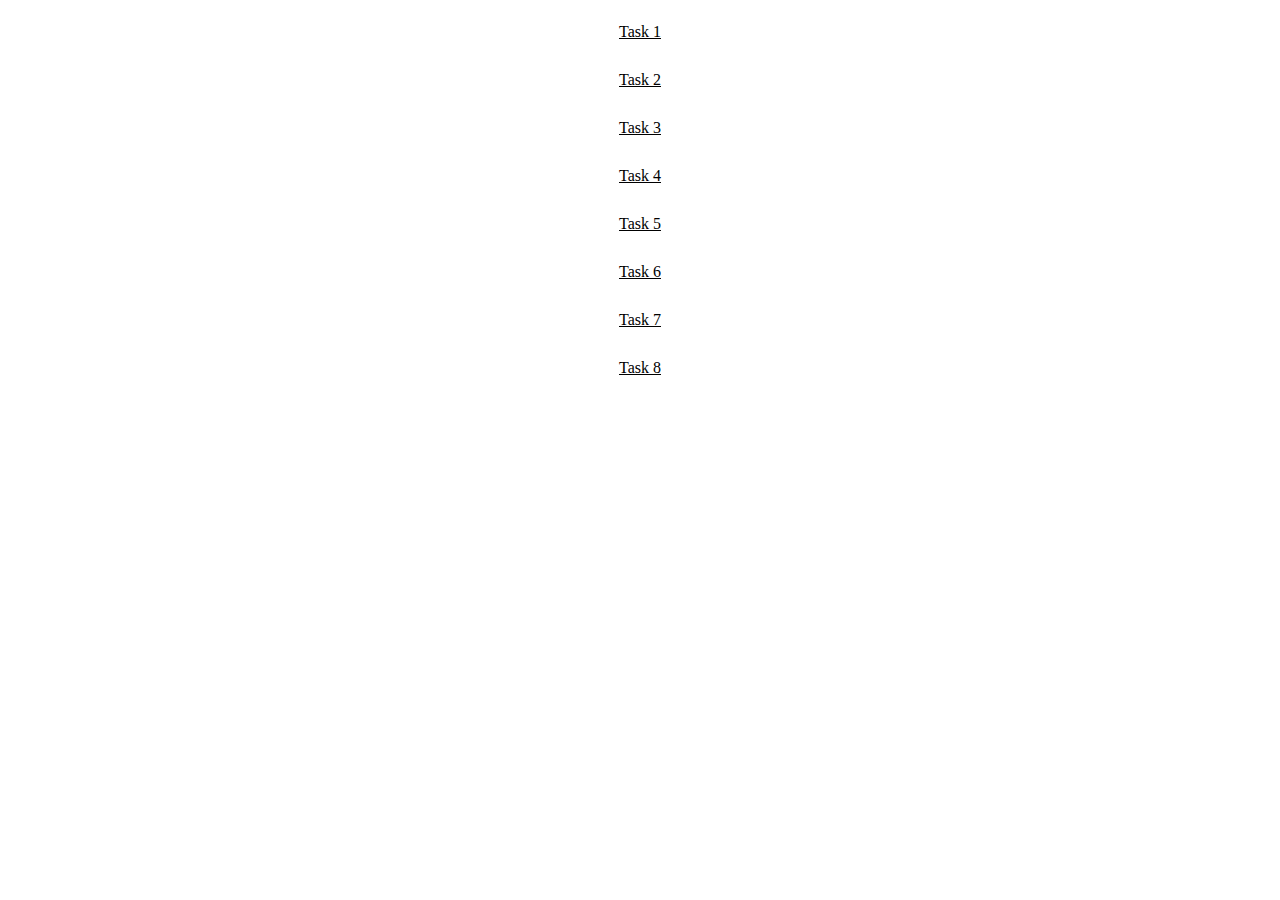
<file: index.html>
<!DOCTYPE html>
<html lang="en">
<head>
  <meta charset="UTF-8">
  <title>JS DOM</title>
  <style>
    a {
      display: block;
      color: black;
      text-align: center;
      line-height: 3rem;
    }
  </style>
</head>
<body>
  <a href="html/task1.html">Task 1</a>
  <a href="html/task2.html">Task 2</a>
  <a href="html/task3.html">Task 3</a>
  <a href="html/task4.html">Task 4</a>
  <a href="html/task5.html">Task 5</a>
  <a href="html/task6.html">Task 6</a>
  <a href="html/task7.html">Task 7</a>
  <a href="html/task8.html">Task 8</a>
</body>
</html>
</file>
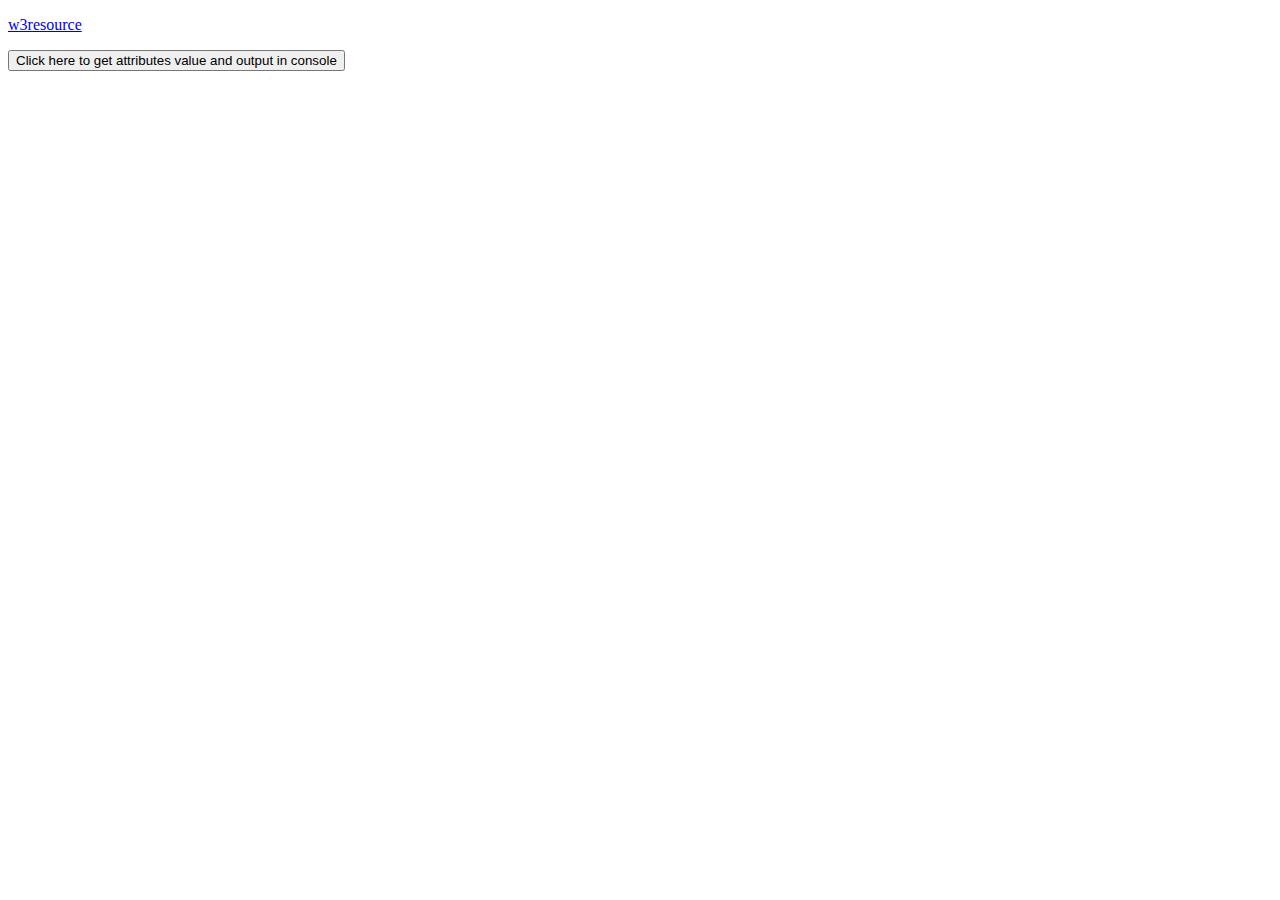
<file: html/task1.html>
<!DOCTYPE html>
<html lang="en">
<head>
  <title>Title</title>
  <meta charset=utf-8 />
</head>
<body>
  <p>
    <a id="w3r" type="text/html" hreflang="en-us" rel="nofollow" target="_self" href="http://www.w3resource.com/">w3resource</a>
  </p>
  <button onclick="getAttributes()">Click here to get attributes value and output in console</button>
  <script src="../js/script1.js"></script>
</body>
</html>
</file>
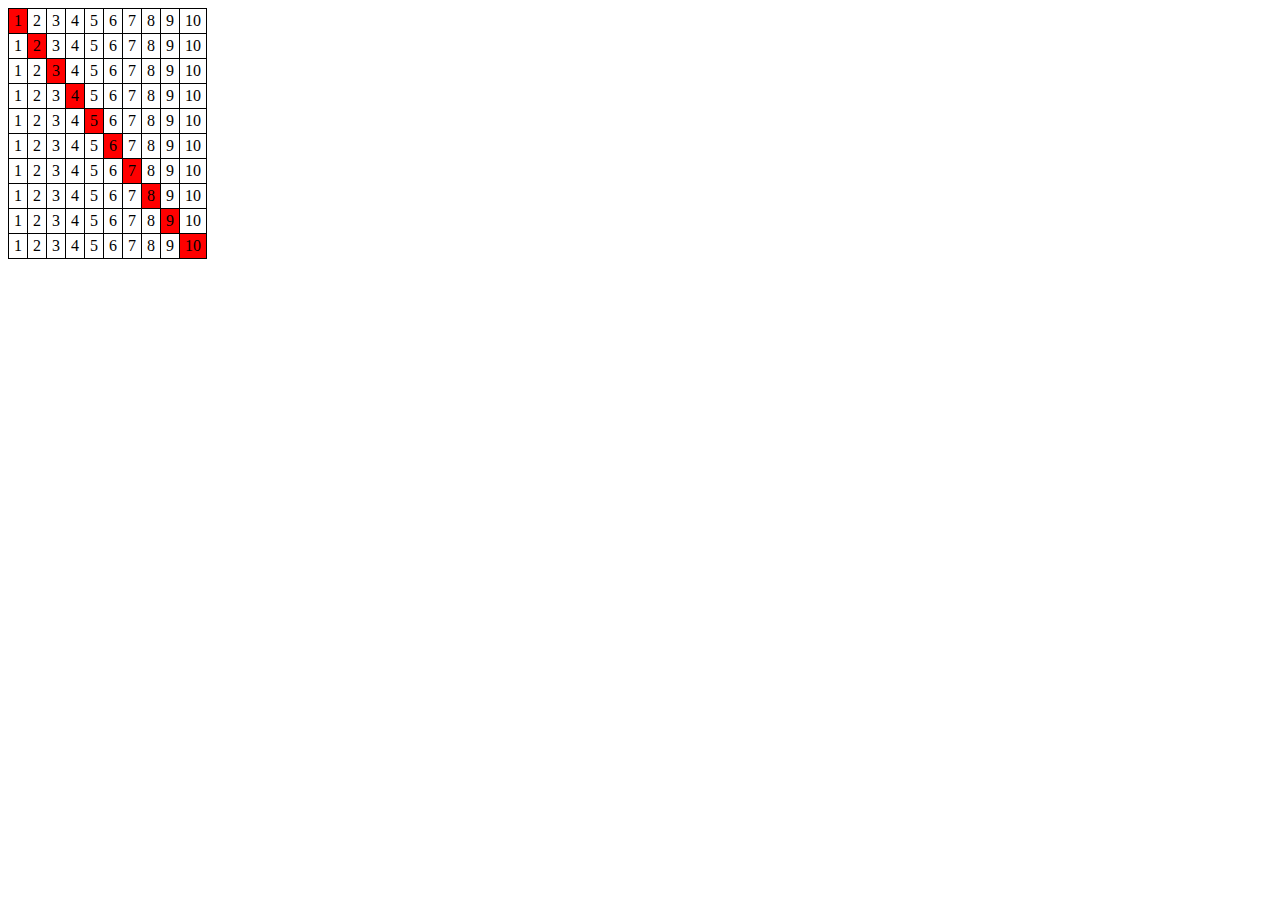
<file: html/task2.html>
<!DOCTYPE HTML>
<html lang="en">

<head>
  <meta charset="utf-8">
  <style>
    table {
      border-collapse: collapse;
    }

    td {
      border: 1px solid black;
      padding: 3px 5px;
    }
  </style>
  <title>Task 2</title>
</head>

<body>
  <table>
    <tr>
      <td>1</td>
      <td>2</td>
      <td>3</td>
      <td>4</td>
      <td>5</td>
      <td>6</td>
      <td>7</td>
      <td>8</td>
      <td>9</td>
      <td>10</td>
    </tr>
    <tr>
      <td>1</td>
      <td>2</td>
      <td>3</td>
      <td>4</td>
      <td>5</td>
      <td>6</td>
      <td>7</td>
      <td>8</td>
      <td>9</td>
      <td>10</td>
    </tr>
    <tr>
      <td>1</td>
      <td>2</td>
      <td>3</td>
      <td>4</td>
      <td>5</td>
      <td>6</td>
      <td>7</td>
      <td>8</td>
      <td>9</td>
      <td>10</td>
    </tr>
    <tr>
      <td>1</td>
      <td>2</td>
      <td>3</td>
      <td>4</td>
      <td>5</td>
      <td>6</td>
      <td>7</td>
      <td>8</td>
      <td>9</td>
      <td>10</td>
    </tr>
    <tr>
      <td>1</td>
      <td>2</td>
      <td>3</td>
      <td>4</td>
      <td>5</td>
      <td>6</td>
      <td>7</td>
      <td>8</td>
      <td>9</td>
      <td>10</td>
    </tr>
    <tr>
      <td>1</td>
      <td>2</td>
      <td>3</td>
      <td>4</td>
      <td>5</td>
      <td>6</td>
      <td>7</td>
      <td>8</td>
      <td>9</td>
      <td>10</td>
    </tr>
    <tr>
      <td>1</td>
      <td>2</td>
      <td>3</td>
      <td>4</td>
      <td>5</td>
      <td>6</td>
      <td>7</td>
      <td>8</td>
      <td>9</td>
      <td>10</td>
    </tr>
    <tr>
      <td>1</td>
      <td>2</td>
      <td>3</td>
      <td>4</td>
      <td>5</td>
      <td>6</td>
      <td>7</td>
      <td>8</td>
      <td>9</td>
      <td>10</td>
    </tr>
    <tr>
      <td>1</td>
      <td>2</td>
      <td>3</td>
      <td>4</td>
      <td>5</td>
      <td>6</td>
      <td>7</td>
      <td>8</td>
      <td>9</td>
      <td>10</td>
    </tr>
    <tr>
      <td>1</td>
      <td>2</td>
      <td>3</td>
      <td>4</td>
      <td>5</td>
      <td>6</td>
      <td>7</td>
      <td>8</td>
      <td>9</td>
      <td>10</td>
    </tr>
  </table>
  <script src="../js/script2.js"></script>
</body>

</html>
</file>
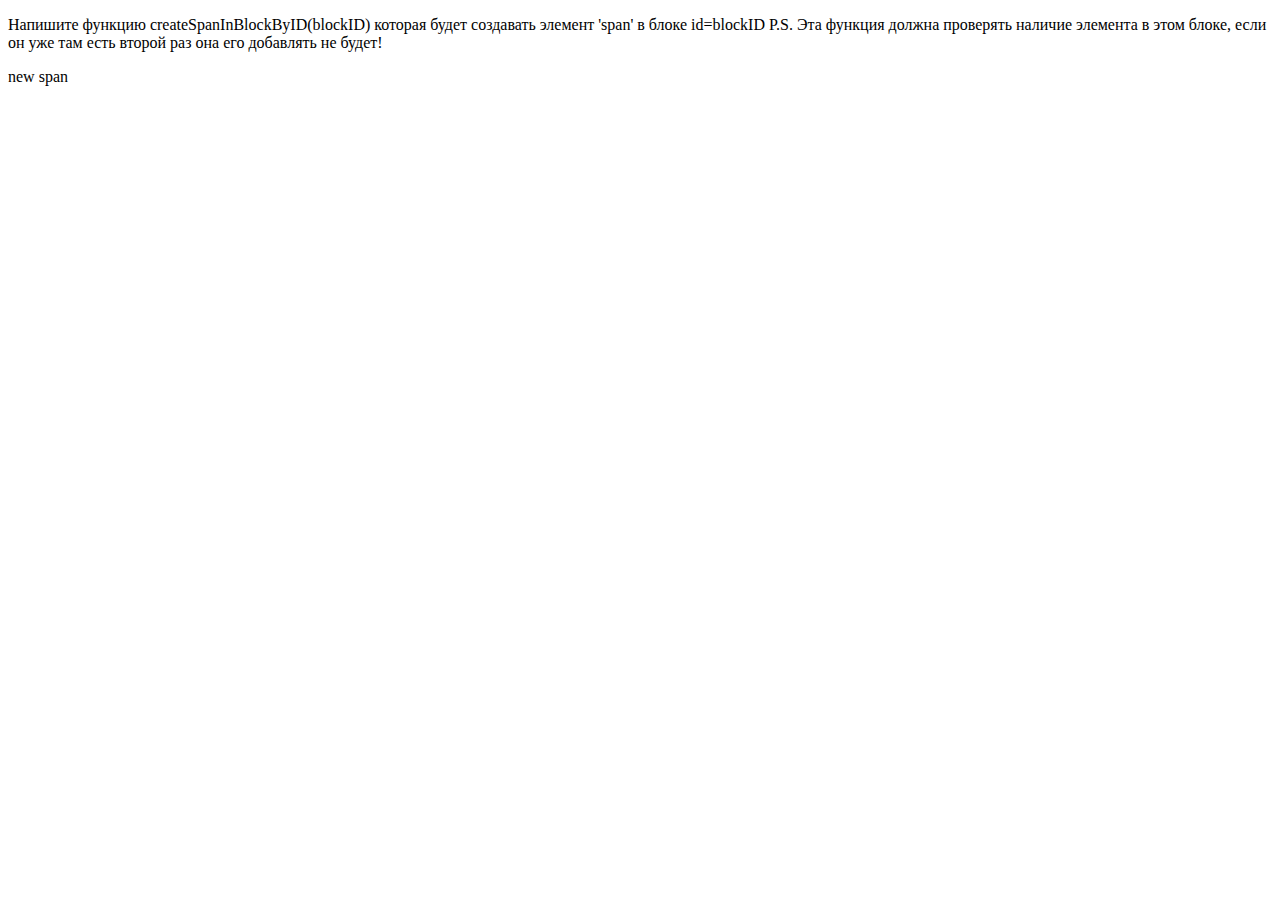
<file: html/task3.html>
<!DOCTYPE html>
<html lang="en">
<head>
  <meta charset="UTF-8">
  <title>Task3</title>
</head>
<body id="testBlock">
  <p>Напишите функцию createSpanInBlockByID(blockID) которая будет создавать элемент 'span' в блоке id=blockID
    P.S. Эта функция должна проверять наличие элемента в этом блоке, если он уже там есть второй раз она его добавлять
    не будет!</p>
  <!--<span>old element</span>-->
  <script src="../js/script3.js"></script>
</body>
</html>
</file>
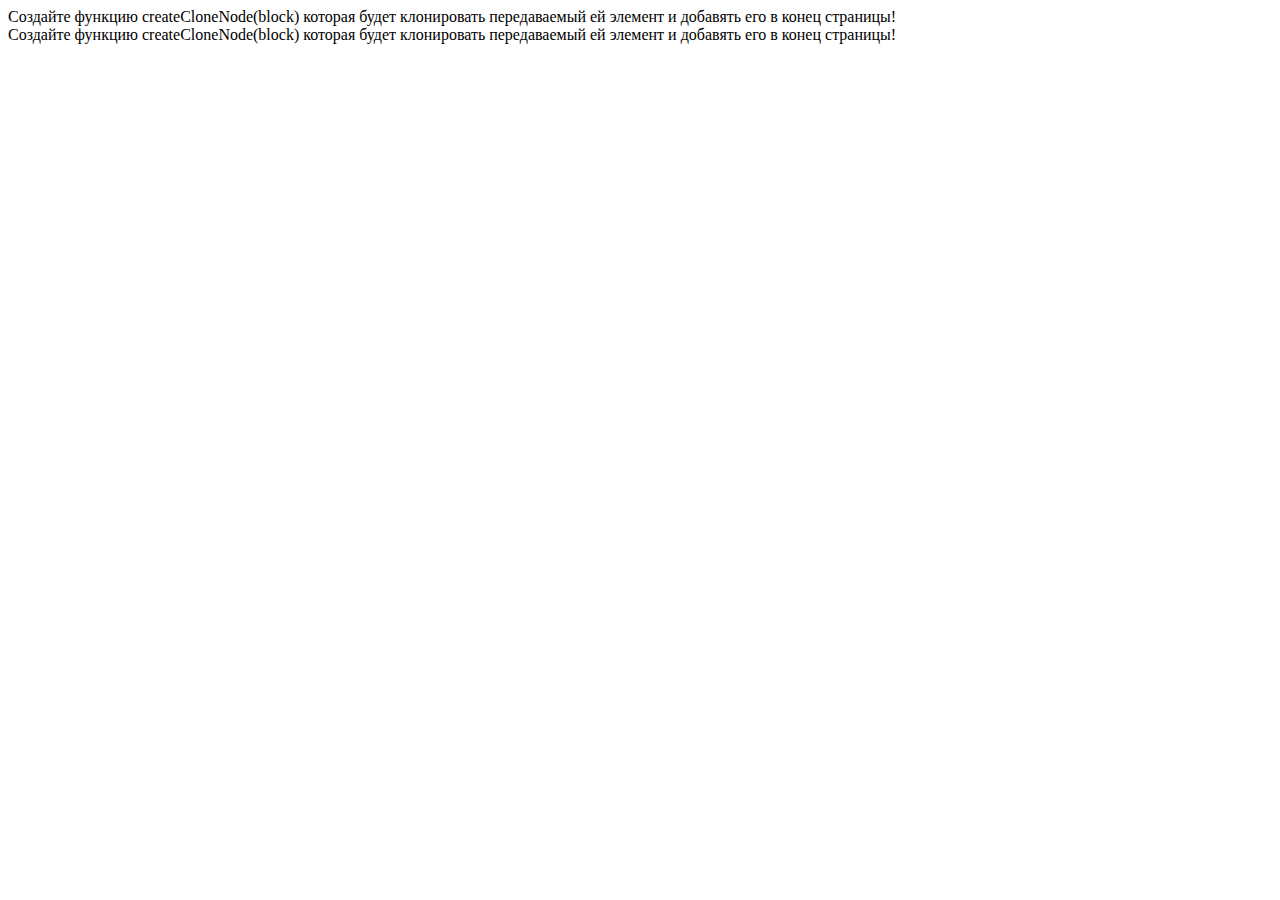
<file: html/task4.html>
<!DOCTYPE html>
<html lang="en">
<head>
  <meta charset="UTF-8">
  <title>Task4</title>
</head>
<body>
  <div>Создайте функцию createCloneNode(block) которая будет клонировать передаваемый ей элемент и добавять его в конец
    страницы!
  </div>
  <script src="../js/script4.js"></script>
</body>
</html>
</file>
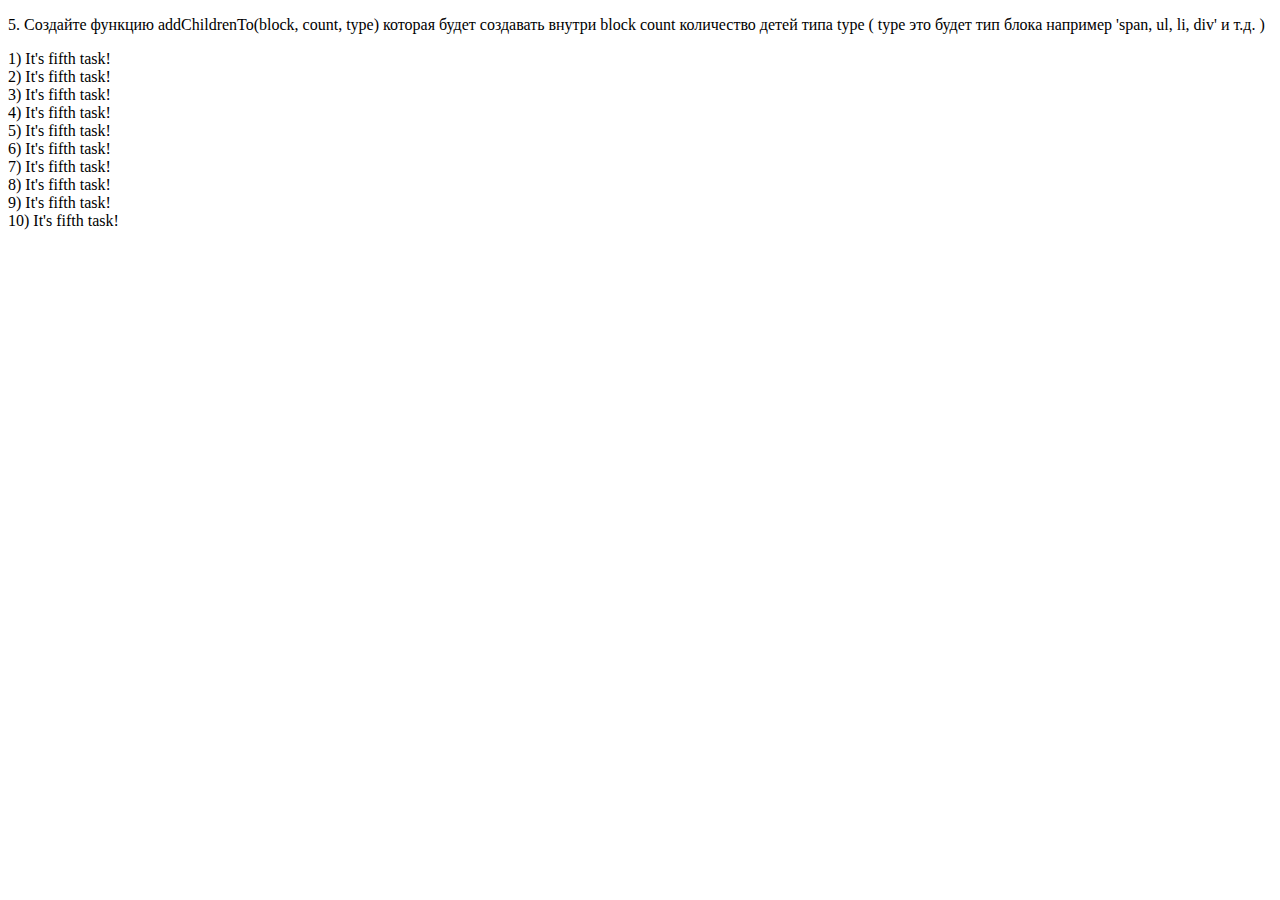
<file: html/task5.html>
<!DOCTYPE html>
<html lang="en">
<head>
  <meta charset="UTF-8">
  <title>Task5</title>
</head>
<body>
  <p>5. Создайте функцию addChildrenTo(block, count, type) которая будет создавать внутри block count количество детей
    типа type ( type это будет тип блока например 'span, ul, li, div' и т.д. )
  </p>
  <div></div>
  <script src="../js/script5.js"></script>
</body>
</html>
</file>
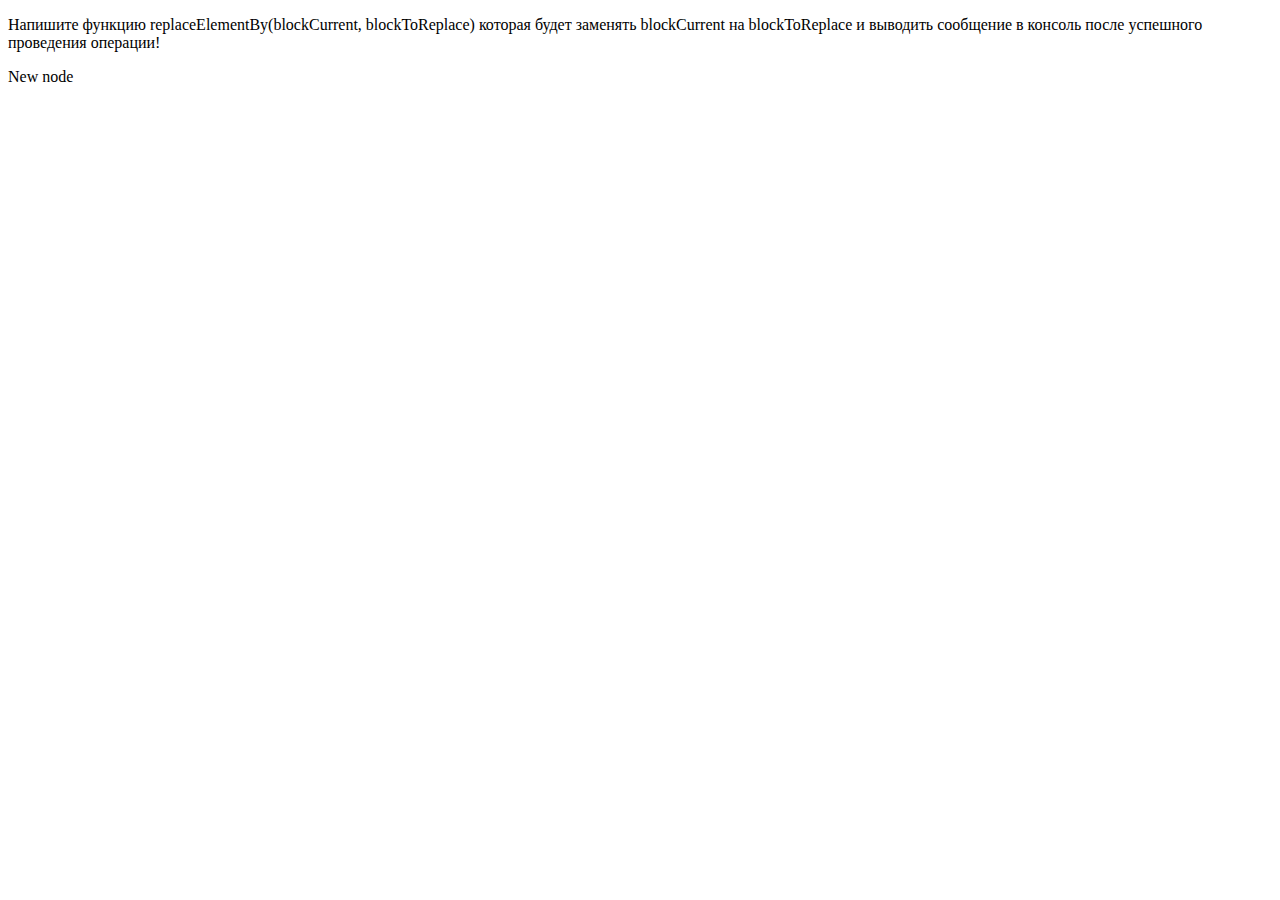
<file: html/task6.html>
<!DOCTYPE html>
<html lang="en">
<head>
  <meta charset="UTF-8">
  <title>Task6</title>
</head>
<body>
  <p>Напишите функцию replaceElementBy(blockCurrent, blockToReplace) которая будет заменять blockCurrent на
    blockToReplace и выводить сообщение в консоль после успешного проведения операции!
  </p>
  <div id="old">Old node</div>

  <script src="../js/script6.js"></script>
</body>
</html>
</file>
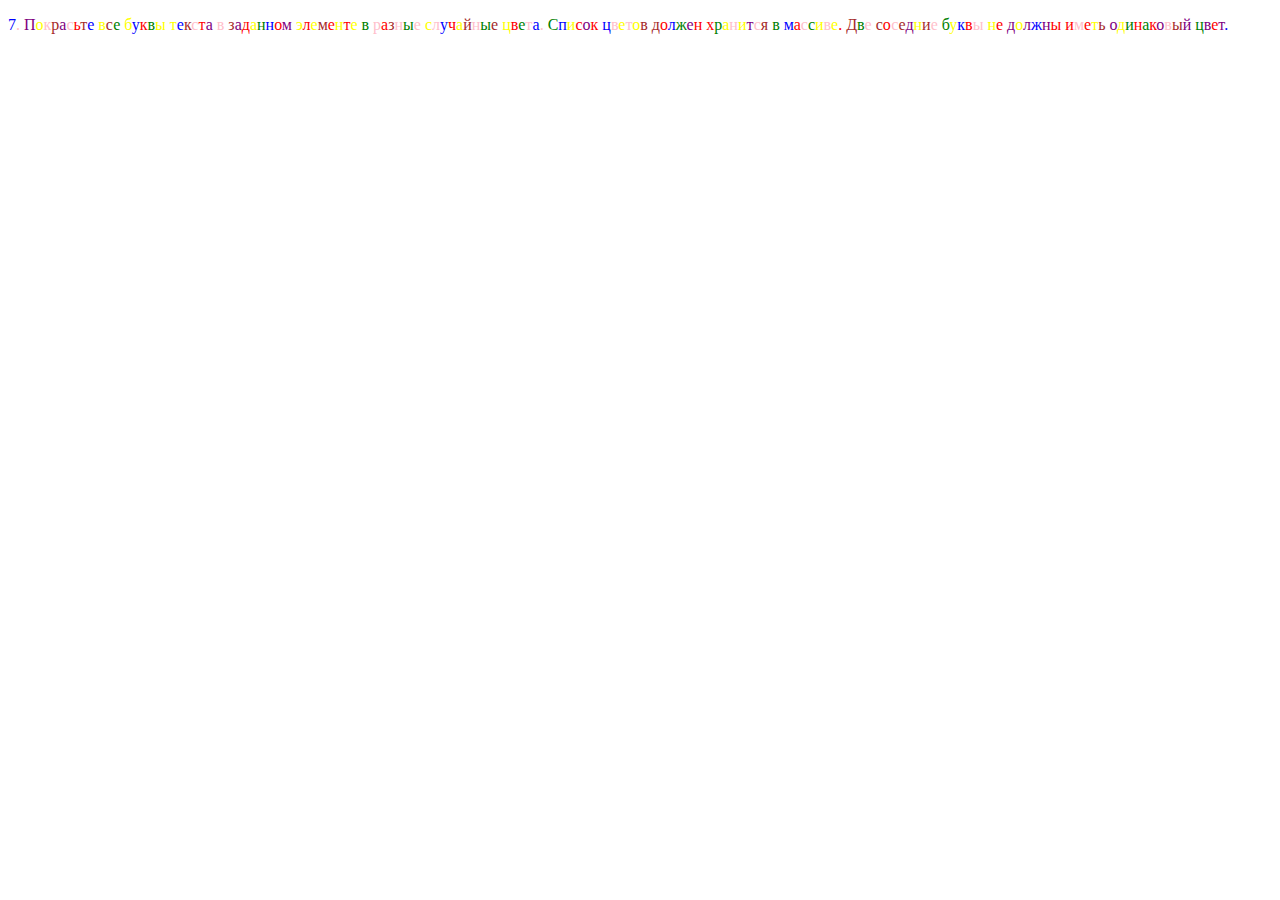
<file: html/task7.html>
<!DOCTYPE html>
<html lang="en">
<head>
  <meta charset="UTF-8">
  <title>Task7</title>
</head>
<body>
  <p>7. Покрасьте все буквы текста в заданном элементе в разные случайные цвета. Список цветов должен хранится в
    массиве. Две соседние буквы не должны иметь одинаковый цвет.
  </p>
  <script src="../js/script7.js"></script>
</body>
</html>
</file>
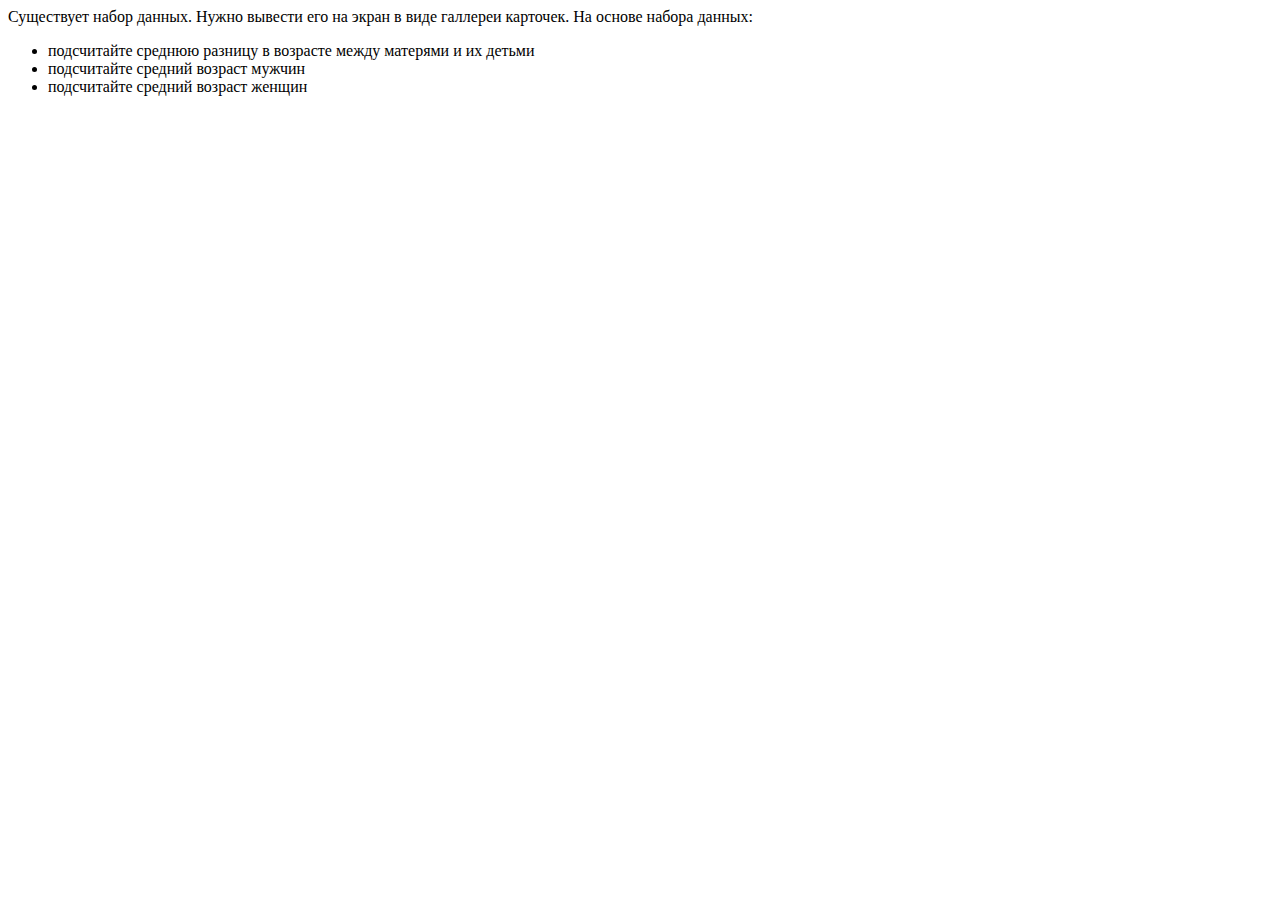
<file: html/task8.html>
<!DOCTYPE html>
<html lang="en">
<head>
  <meta charset="UTF-8">
  <title>Task8</title>
  <link rel="stylesheet" href="../css/style8.css">
</head>
<body>
  Существует набор данных. Нужно вывести его на экран в виде галлереи карточек.
  На основе набора данных:
  <ul>
    <li>подсчитайте среднюю разницу в возрасте между матерями и их детьми</li>
    <li>подсчитайте средний возраст мужчин</li>
    <li>подсчитайте средний возраст женщин</li>
  </ul>
  <script src="https://mate-academy.github.io/fe-program/resources/lesson16/data.js"></script>
  <script src="../js/script8.js"></script>
</body>
</html>
</file>
<file: css/style8.css>
.cards {
  display: flex;
  flex-wrap: wrap;
  justify-content: space-around;
  padding: 2rem;
  background-color: #C6DABF;
}

.card {
  margin: 1rem;
  padding: 2rem;
  text-align: center;
  font-size: 16px;
  color: #88D498;
  background-color: #114B5F;
  border-radius: 20px;
  box-shadow: 3px 3px 10px rgba(0, 0, 0, 0.5);
}

.card-name {
  font-size: 25px;
  font-weight: bold;
  color: #F3E9D2;
}

.card-sex {
  font-style: italic;
  color: #1A936F;
}

.card-age {
  margin: 1rem 0;
  font-weight: bold;
}

.card-father, .card-mother {
  font-size: 18px;
}

.table {
  width: 50%;
  margin: auto;
  background-color: #F3E9D2;
}

.table-header {
  text-align: center;
  font-size: 20px;
  font-weight: bold;
  color: #C6DABF;
  background-color: #114B5F;
}

.table-row {
  color: #114B5F;
  font-size: 18px;
}

.table-data-right {
  text-align: right;
}
</file>
